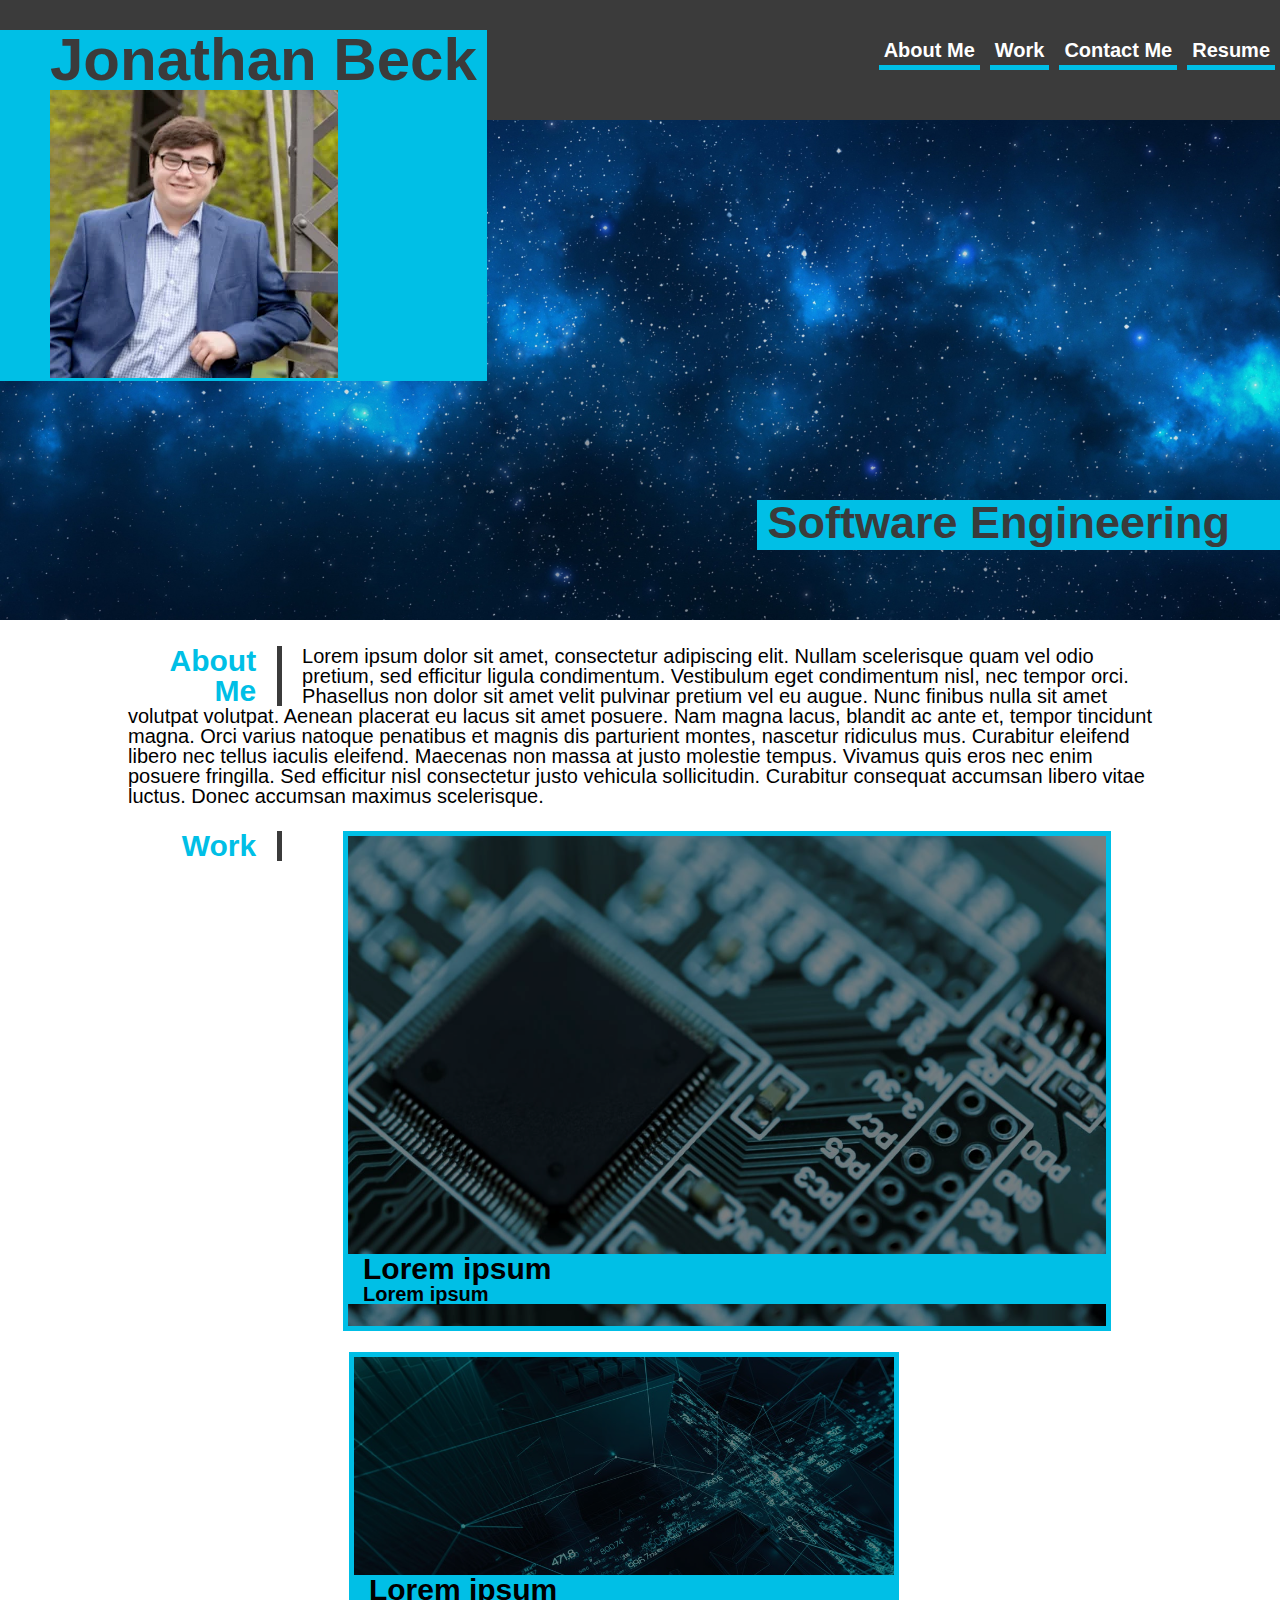
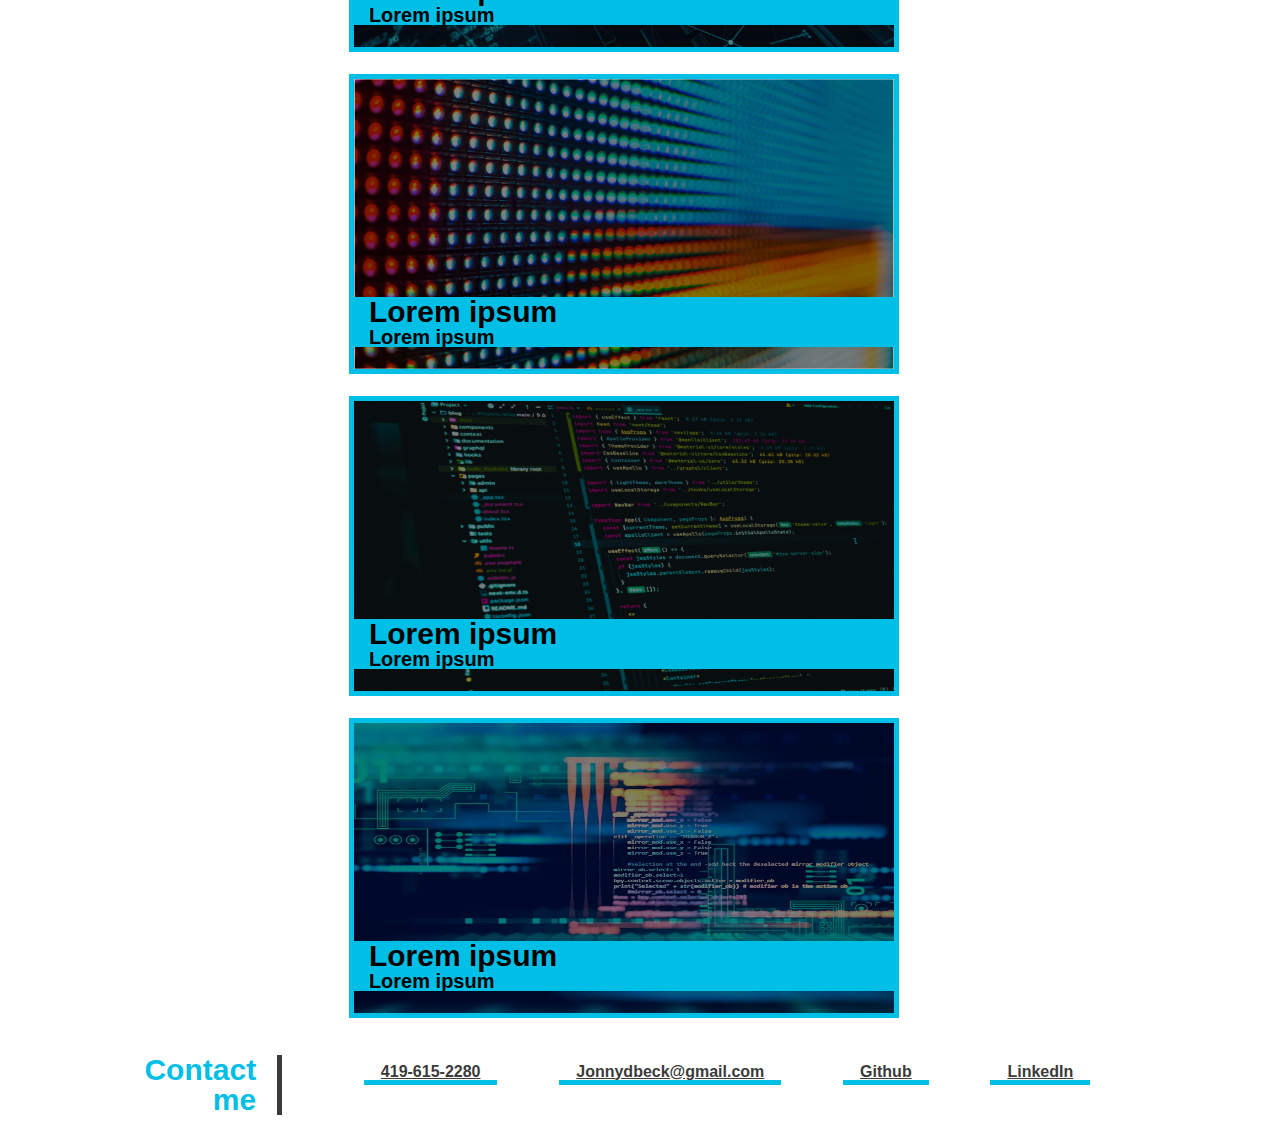
<file: index.html>
<!DOCTYPE html>
<html>

    <head>
        <title>Jonathan Beck - Home</title>
        <meta charset="UTF-8" />
        <meta name="viewport" content="width=device-width, initial-scale=1" />

        <!--Was having trouble with pages, looked up my problem, 
            was told to use this, Understand none of it-->
        <meta http-equiv='cache-control' content='no-cache'> 
        <meta http-equiv='expires' content='0'> 
        <meta http-equiv='pragma' content='no-cache'>

        <link rel="stylesheet" type="text/css" href="./Assets/CSS/Reset.css">
        <link rel="stylesheet" type="text/css" href="./Assets/CSS/Style.css" />
    </head>

    <body>
        <header>
            <div class="Titl">
                <h1>Jonathan Beck</h1>
                <img src="Assets/Images/ME.png">
            </div>

            <ul>
                <a href="#Resume"><li>Resume</li></a>
                <a href="#Contact"><li>Contact Me</li></a>
                <a href="#Work"><li>Work</li></a>
                <a href="#About"><li>About Me</li></a>
            </ul>
        </header>

        <div class="Headon">
            <img src="Assets/Images/Backimg.jpg">
            <div>
                <h1>Software Engineering</h1>
            </div>
        </div>

        <section id="About">
            <aside>
                <h1>About Me</h1>
            </aside>
            <article>
                <p style="font-size: 20px;">
                    Lorem ipsum dolor sit amet, consectetur adipiscing elit. Nullam 
                    scelerisque quam vel odio pretium, sed efficitur ligula condimentum. 
                    Vestibulum eget condimentum nisl, nec tempor orci. Phasellus non dolor
                     sit amet velit pulvinar pretium vel eu augue. Nunc finibus nulla sit
                      amet volutpat volutpat. Aenean placerat eu lacus sit 
                      amet posuere. Nam magna lacus, blandit ac ante et, tempor tincidunt 
                      magna. Orci varius natoque penatibus et magnis dis parturient montes, 
                      nascetur ridiculus mus. Curabitur eleifend libero nec tellus iaculis 
                      eleifend. Maecenas non massa at justo molestie tempus. Vivamus quis eros 
                      nec enim posuere fringilla. Sed efficitur nisl consectetur justo vehicula sollicitudin. 
                      Curabitur consequat accumsan libero vitae luctus. Donec accumsan maximus scelerisque.
                </p>
            </article>
        </section>

        <section id="Work">
            <aside>
                <h1>Work</h1>
            </aside>
            <article>
                <a><div class="Feat">
                <img src="Assets/Images/Tech1.jpg" alt="Tech">
                <div class="CardTxt">
                    <h1>Lorem ipsum</h1>
                    <h2>Lorem ipsum</h2>                    
                </div>
                </div></a>

                <div class="Cluster">
                    <a><div class="Card">
                        <img src="Assets/Images/Tech2.jpg" alt="Tech">
                        <div class="CardTxt">
                            <h1>Lorem ipsum</h1>
                            <h2>Lorem ipsum</h2>                    
                        </div>
                    </div></a>
                    <a><div class="Card">
                        <img src="Assets/Images/Tech3.png" alt="Tech">
                        <div class="CardTxt">
                            <h1>Lorem ipsum</h1>
                            <h2>Lorem ipsum</h2>                    
                        </div>
                    </div></a>
                    <a><div class="Card">
                        <img src="Assets/Images/Tech4.jpg" alt="Tech">
                        <div class="CardTxt">
                            <h1>Lorem ipsum</h1>
                            <h2>Lorem ipsum</h2>                    
                        </div>
                    </div></a>
                    <a><div class="Card">
                        <img src="Assets/Images/Tech5.png" alt="Tech">
                        <div class="CardTxt">
                            <h1>Lorem ipsum</h1>
                            <h2>Lorem ipsum</h2>                    
                        </div> 
                    </div></a>            
                </div>
            </article>
        </section>

        <section id="Contact">
            <aside>
                <h1>Contact me</h1>
            </aside>

            <article class="Contact">
                <a href="tel:4196152280"><h1>419-615-2280</h1></a>
                <a href="mailto: Jonnydbeck@gmail.com"><h1>Jonnydbeck@gmail.com</h1></a>
                <a href="https://github.com/JonnyDBeck"><h1>Github</h1></a>
                <a href="https://www.linkedin.com/in/jonathan-beck-9b779223a/"><h1>LinkedIn</h1></a>
            </article>
        </section>

        <br>
    </body>

</html>
</file>
<file: Assets/CSS/Style.css>
:root{
    --Prim: #3b3b3b;
    --Seco: #00bfe6;
}

header {
    background-color: var(--Prim);
    color: white;
    height: 120px;
    padding-top: 30px;
}

header li {
    color: white;
    background-color: var(--Prim);
    display: inline;
    float: right;
    margin: 5px;
    padding: 5px;
    font-size: 20px;
    border-bottom: 5px solid var(--Seco);
    transition: 0.5s;
    font-weight: bold;
}

header li:hover {
    color: var(--Prim);
    background-color: var(--Seco);
    transition: 0.2s;
}

.Titl {
    background-color: var(--Seco);
    position: absolute;
    padding-left: 50px;
    padding-right: 10px;
}

.Titl h1 {
    font-size: 60px;
    color: var(--Prim);
}

.Headon {
    height: 500px;
    display: block;
    background-size: cover;
}

.Headon img{
    width: 100%;
    height: 100%;
    object-fit: cover;
}

.Headon div{
    position: absolute;
    background-color: var(--Seco);
    position: absolute;
    padding-left: 10px;
    padding-right: 50px;
    padding-bottom: 5px;
    right: 0%;
    top: 500px;
}

.Headon div h1{
    font-size: 45px;
    color: var(--Prim);
}

section {
    margin: 10%;
    margin-top: 2%;
    margin-bottom: 2%;
}

section p{

}

section aside {
    height: 100%;
    border-right: 5px solid var(--Prim);
    padding-right: 2%;
    margin-right: 2%;
    width: 15%;
    float: left;
    color: var(--Seco);
    font-size: 30px;
    text-align: right;
}

.bout {
    font-size: 20px;
}

.Contact {
    display: flex;
    justify-content: space-evenly;
}

.Contact a{
    padding-left: 2%;
    padding-right: 2%;
    color: var(--Prim);
    background-color: white;
    padding-top: 1%;
    transition: 0.2s;
    border-bottom: solid 5px var(--Seco);
}

.Contact a:hover{
    background-color: var(--Seco);
    transition: 0.2s;
}

.Feat {
    margin: 2%;
    width: 75%;
    border: var(--Seco) 5px solid;
    margin-left: 21%;
    height: 500px;
    margin-bottom: 1%;
}

.Feat img{
    width: 100%;
    height: 100%;
    filter: brightness(50%);
    transition: 1s;
}

.Feat:hover img{
    filter: brightness(100%);
    transition: 0.5s;
}

.Cluster {
    margin-left: 20.5%;
    margin-right: 4.5%;
    display: flex;
    flex-wrap: wrap;
    justify-content: space-between;
}

.Card {
    margin: 2%;
    width: 550px;
    border: var(--Seco) 5px solid;
    height: 300px;
}

.Card img{
    width: 100%;
    height: 100%;
    filter: brightness(50%);
    transition: 1s;
}

.Card:hover img{
    filter: brightness(100%);
    transition: 0.5s;
}

.CardTxt {
    position: relative;
    padding-left: 15px;
    padding-right: 5px;
    background-color: var(--Seco);
    bottom: 75px;
}

.CardTxt h1{
    font-size: 30px;
}

.CardTxt h2{
    font-size: 20px;
}
</file>
